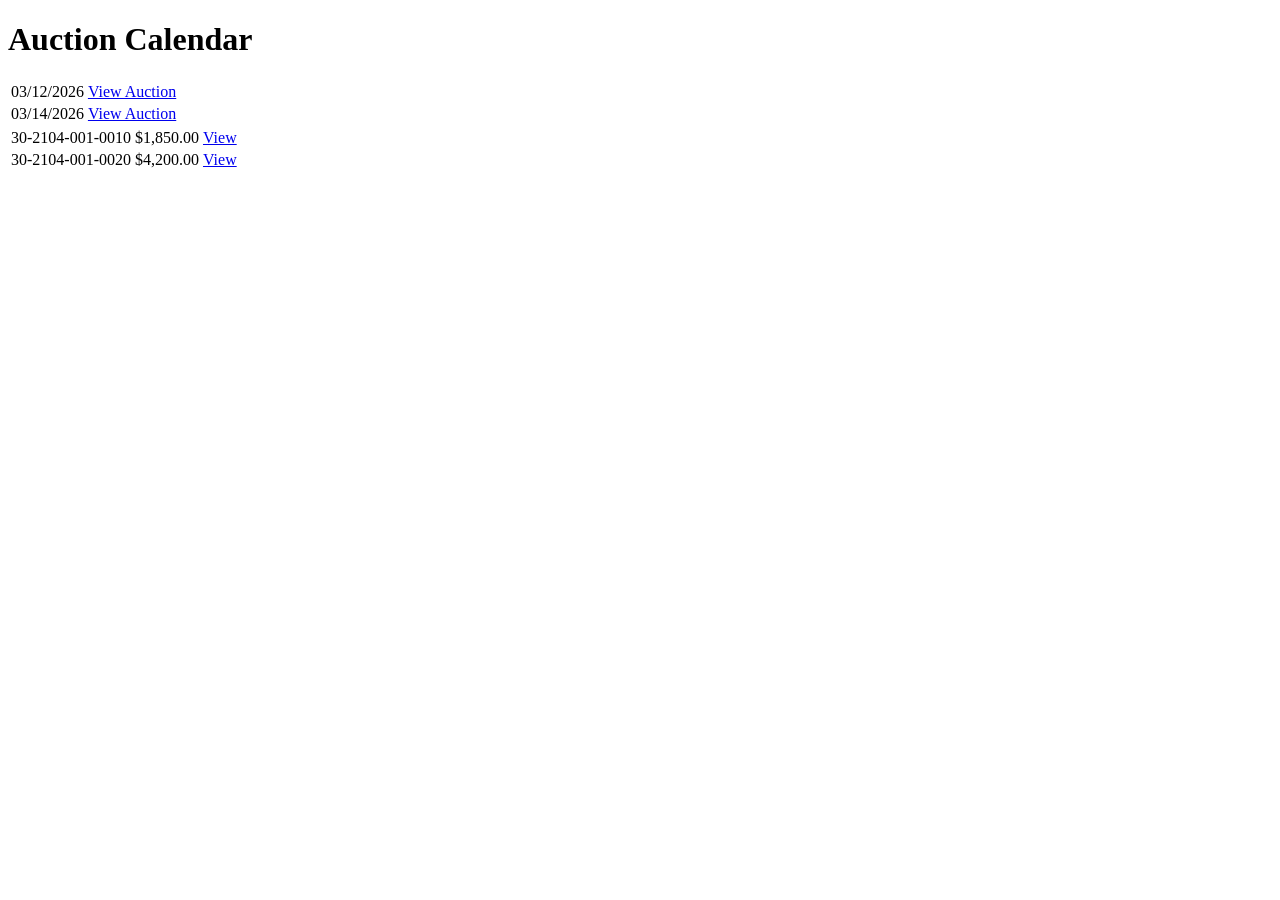
<file: tests/fixtures/sample_auction_page.html>
<!DOCTYPE html>
<html>
<head>
    <title>Miami-Dade County Auction Calendar</title>
</head>
<body>
    <h1>Auction Calendar</h1>
    <table class="auction-calendar">
        <tr>
            <td class="date">03/12/2026</td>
            <td><a href="/index.cfm?zaction=AUCTION&zmethod=PREVIEW&event=001">View Auction</a></td>
        </tr>
        <tr>
            <td class="date">03/14/2026</td>
            <td><a href="/index.cfm?zaction=AUCTION&zmethod=PREVIEW&event=002">View Auction</a></td>
        </tr>
    </table>
    
    <div class="auction-items">
        <table>
            <tr>
                <td>30-2104-001-0010</td>
                <td>$1,850.00</td>
                <td><a href="/item/001">View</a></td>
            </tr>
            <tr>
                <td>30-2104-001-0020</td>
                <td>$4,200.00</td>
                <td><a href="/item/002">View</a></td>
            </tr>
        </table>
    </div>
</body>
</html>
</file>
